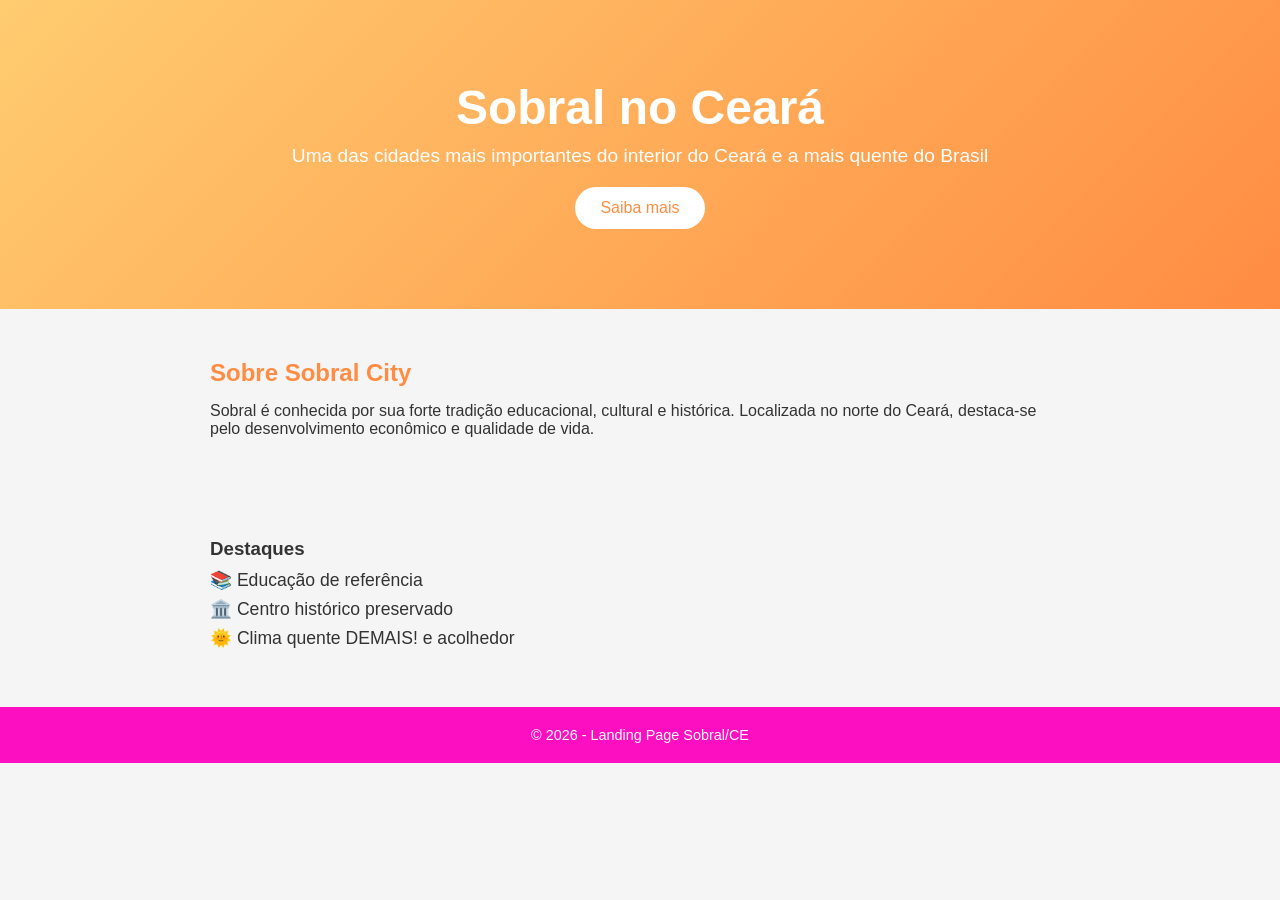
<file: index.html>
<!DOCTYPE html>
<html lang="pt-BR">
<head>
  <meta charset="UTF-8" />
  <meta name="viewport" content="width=device-width, initial-scale=1.0"/>
  <title>Sobral - Ceará</title>
  <link rel="stylesheet" href="style.css">
</head>
<body>

  <header class="hero">
    <h1>Sobral no Ceará</h1>
    <p>Uma das cidades mais importantes do interior do Ceará e a mais quente do Brasil</p>
    <button id="btnInfo">Saiba mais</button>
  </header>

  <section class="about" id="about">
    <h2>Sobre Sobral City</h2>
    <p>
      Sobral é conhecida por sua forte tradição educacional, cultural e
      histórica. Localizada no norte do Ceará, destaca-se pelo desenvolvimento
      econômico e qualidade de vida.
    </p>
  </section>

  <section class="highlights">
    <h3>Destaques</h3>
    <ul>
      <li>📚 Educação de referência</li>
      <li>🏛️ Centro histórico preservado</li>
      <li>🌞 Clima quente DEMAIS! e acolhedor</li>
    </ul>
  </section>

  <footer>
    <p>© 2026 - Landing Page Sobral/CE</p>
  </footer>

  <script src="script.js"></script>
</body>
</html>
</file>
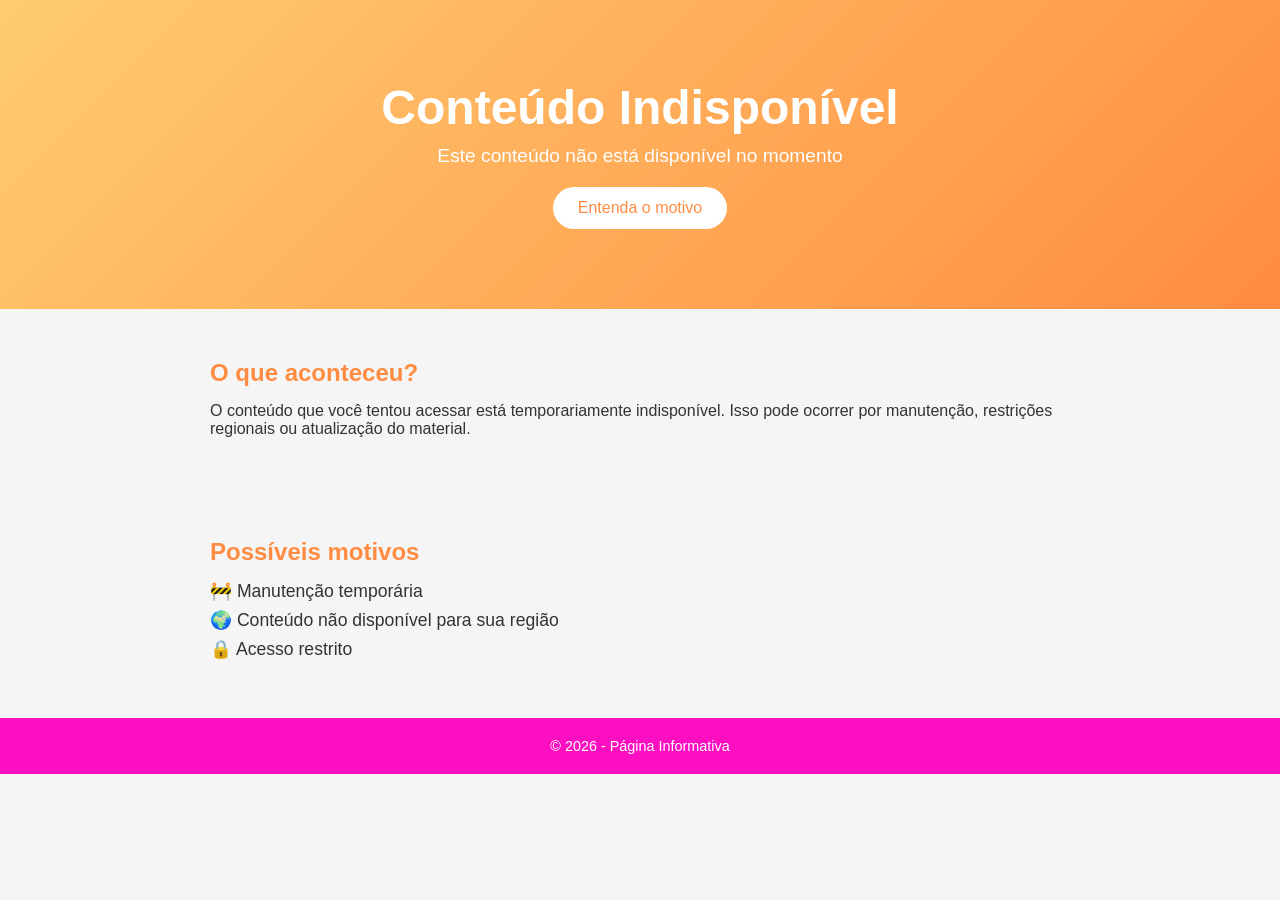
<file: indexIndisponivel.html>
<!DOCTYPE html>
<html lang="pt-BR">
<head>
  <meta charset="UTF-8" />
  <meta name="viewport" content="width=device-width, initial-scale=1.0"/>
  <title>Conteúdo Indisponível</title>
  <link rel="stylesheet" href="style.css">
</head>
<body>

  <header class="hero">
    <h1>Conteúdo Indisponível</h1>
    <p>Este conteúdo não está disponível no momento</p>
    <button id="btnInfo">Entenda o motivo</button>
  </header>

  <section class="about" id="about">
    <h2>O que aconteceu?</h2>
    <p>
      O conteúdo que você tentou acessar está temporariamente indisponível.
      Isso pode ocorrer por manutenção, restrições regionais ou atualização
      do material.
    </p>
  </section>

  <section class="highlights">
    <h2>Possíveis motivos</h2>
    <ul>
      <li>🚧 Manutenção temporária</li>
      <li>🌍 Conteúdo não disponível para sua região</li>
      <li>🔒 Acesso restrito</li>
    </ul>
  </section>

  <footer>
    <p>© 2026 - Página Informativa</p>
  </footer>

  <script src="script.js"></script>
</body>
</html>
</file>
<file: style.css>
* {
  margin: 0;
  padding: 0;
  box-sizing: border-box;
  font-family: Arial, Helvetica, sans-serif;
}

body {
  background-color: #f5f5f5;
  color: #333;
}

.hero {
  background: linear-gradient(135deg, #ffcc70, #ff8c42);
  color: #fff;
  text-align: center;
  padding: 80px 20px;
}

.hero h1 {
  font-size: 3rem;
  margin-bottom: 10px;
}

.hero p {
  font-size: 1.2rem;
  margin-bottom: 20px;
}

.hero button {
  padding: 12px 25px;
  border: none;
  border-radius: 25px;
  background-color: #fff;
  color: #ff8c42;
  font-size: 1rem;
  cursor: pointer;
  transition: 0.3s;
}

.hero button:hover {
  background-color: #ffe3c0;
}

section {
  padding: 50px 20px;
  max-width: 900px;
  margin: auto;
}

section h2 {
  margin-bottom: 15px;
  color: #ff8c42;
}

.highlights ul {
  list-style: none;
  margin-top: 10px;
}

.highlights li {
  margin: 8px 0;
  font-size: 1.1rem;
}

footer {
  text-align: center;
  padding: 20px;
  background-color: #fc0fc0;
  color: #ffffff;
  font-size: 0.9rem;
}
</file>
